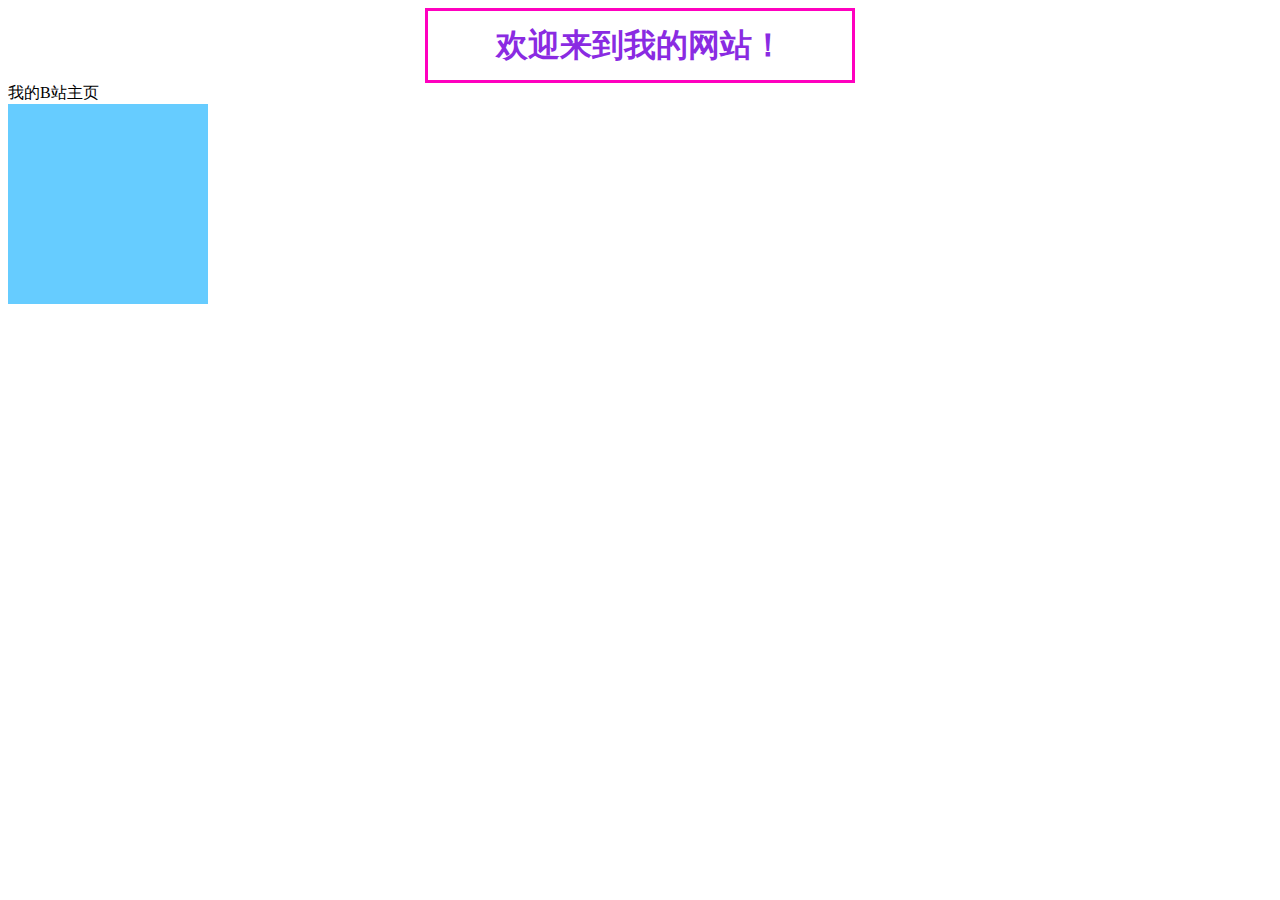
<file: index.html>
<!DOCTYPE html>
<html>
<head>
<meta charset="utf-8">
<link rel="stylesheet" type="text/css" href="/css/text.css">
<title>How</title>
</head>
<body>
    <h1 class="center">欢迎来到我的网站！</h1>
    <a href="https://space.bilibili.com/668612464" target=_blank title="我超！Bilibili！">我的B站主页</a>
    <br/> 
    <img src="/images/66ccff.png" width="200" height="200" />
    <!----add .html---->
    <h1 class="center2">use "/" to next step (#------)</h1>
</body>
</html>
</file>
<file: css/text.css>
h1.center {
    margin: auto;
    margin-left: 33%;
    margin-right: 33%;
    text-align: center;
    padding-top: 1%;
    padding-bottom: 1%;
    color: blueviolet;
    border-style:solid;
	border-color:rgb(255, 0, 191);
}

h1.center2 {
    margin: auto;
    text-align: center;
    padding-top: 1%;
    padding-bottom: 1%;
    color: rgb(255, 255, 255);
    font-family:serif
}

a:link {
    text-decoration: none;
    color:black;
}

a:visited {
    text-decoration: none;
    color:chocolate;
}

a:hover {
    text-decoration: underline;
    color:blueviolet;
}

a:active {
    text-decoration: underline;
    color:white;
}
</file>
